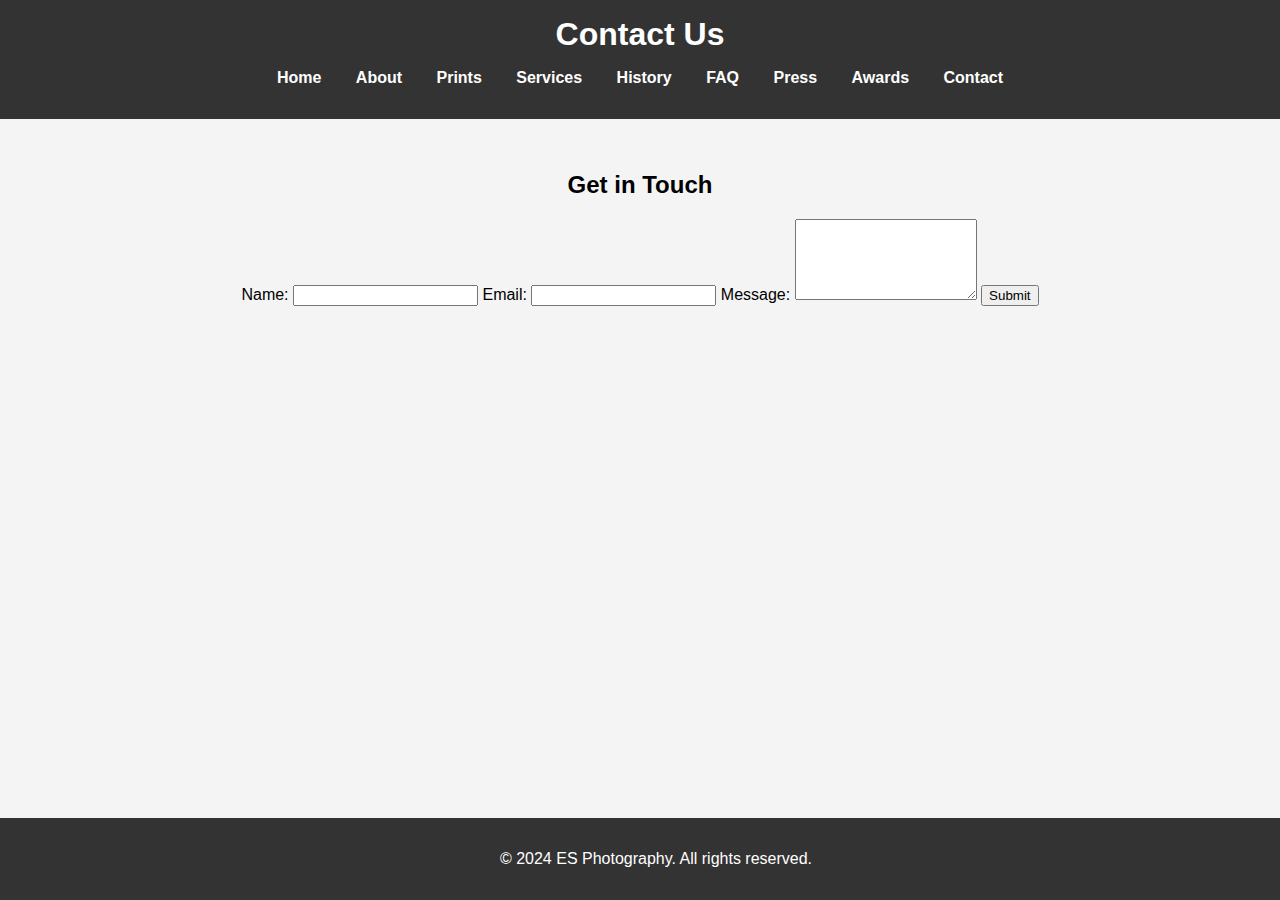
<file: contact.html>
<!DOCTYPE html>
<html lang="en">
<head>
    <meta charset="UTF-8">
    <meta name="viewport" content="width=device-width, initial-scale=1.0">
    <title>Prints - ES Photography</title>
    <link rel="stylesheet" href="../styles.css"> <!-- Link to the main stylesheet -->
</head>
<body>
    <header>
        <h1>Contact Us</h1>
        <!-- Include Navigation -->
        <nav>
            <ul>
                <li><a href="index.html">Home</a></li>
                <li><a href="about.html">About</a></li>
                <li><a href="products.html">Prints</a></li>
                <li><a href="services.html">Services</a></li>
                <li><a href="history.html">History</a></li>
                <li><a href="faq.html">FAQ</a></li>
                <li><a href="press.html">Press</a></li>
                <li><a href="awards.html">Awards</a></li>
                <li><a href="contact.html">Contact</a></li>
            </ul>
        </nav>
    </header>
    <main>
        <section>
            <h2>Get in Touch</h2>
            <form action="thank-you.html" method="post">
                <label for="name">Name:</label>
                <input type="text" id="name" name="name" required>
                
                <label for="email">Email:</label>
                <input type="email" id="email" name="email" required>
                
                <label for="message">Message:</label>
                <textarea id="message" name="message" rows="5" required></textarea>
                
                <button type="submit">Submit</button>
            </form>
        </section>
    </main>
    <!-- Include Footer -->
    <footer>
        <p>&copy; 2024 ES Photography. All rights reserved.</p>
    </footer>
</body>
</html>
</file>
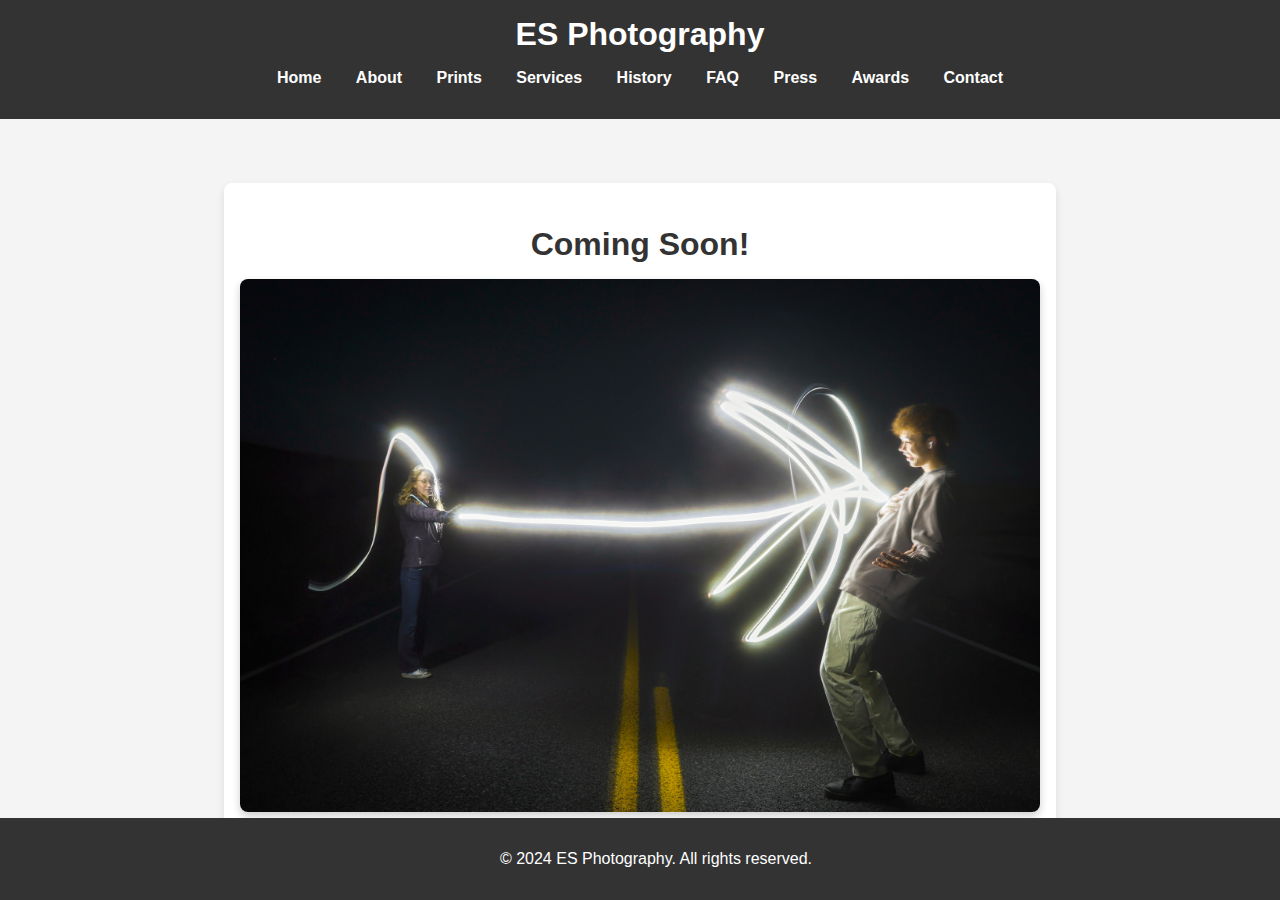
<file: pages/awards.html>
<!DOCTYPE html>
<html lang="en">
<head>
    <meta charset="UTF-8">
    <meta name="viewport" content="width=device-width, initial-scale=1.0">
    <title>Prints - ES Photography</title>
    <link rel="stylesheet" href="../styles.css"> <!-- Link to the main stylesheet -->
</head>

<body>
    <header>
        <h1>ES Photography</h1>
        <nav>
            <ul>
                <li><a href="../index.html">Home</a></li>
                <li><a href="about.html">About</a></li>
                <li><a href="prints.html">Prints</a></li>
                <li><a href="services.html">Services</a></li>
                <li><a href="history.html">History</a></li>
                <li><a href="faq.html">FAQ</a></li>
                <li><a href="press.html">Press</a></li>
                <li><a href="awards.html">Awards</a></li>
                <li><a href="contact.html">Contact</a></li>
            </ul>
        </nav>
    </header>
    <main>
        <section id="coming-soon">
            <h2>Coming Soon!</h2>
            <img src="../images/soon.jpg" alt="A stunning photography showcase">
        </section>
    </main>
    <footer>
        <p>&copy; 2024 ES Photography. All rights reserved.</p>
    </footer>
</body>
</html>
</file>
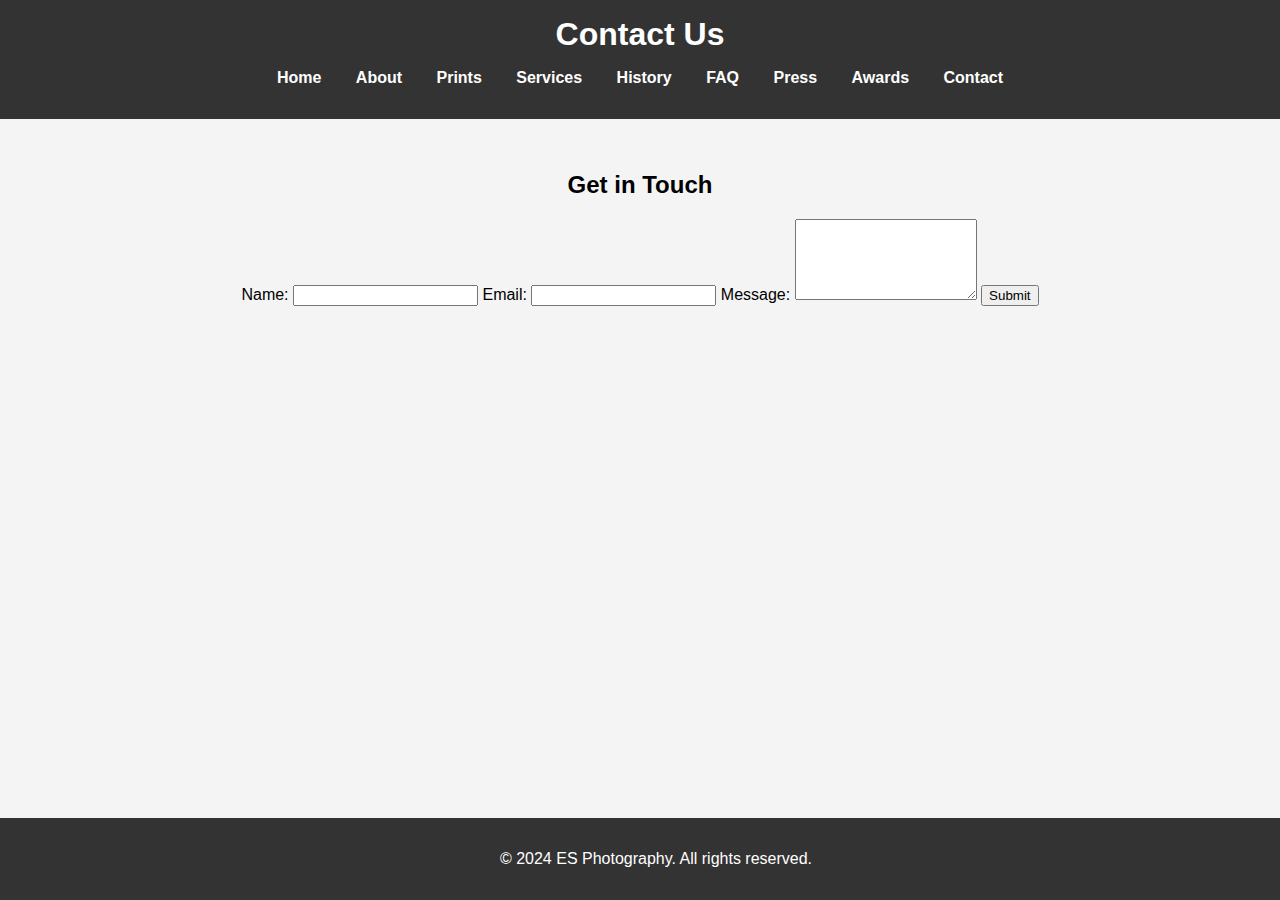
<file: pages/contact.html>
<!DOCTYPE html>
<html lang="en">
<head>
    <meta charset="UTF-8">
    <meta name="viewport" content="width=device-width, initial-scale=1.0">
    <title>Prints - ES Photography</title>
    <link rel="stylesheet" href="../styles.css"> <!-- Link to the main stylesheet -->
</head>
<body>
    <header>
        <h1>Contact Us</h1>
        <!-- Include Navigation -->
        <nav>
            <ul>
                <li><a href="../index.html">Home</a></li>
                <li><a href="about.html">About</a></li>
                <li><a href="prints.html">Prints</a></li>
                <li><a href="services.html">Services</a></li>
                <li><a href="history.html">History</a></li>
                <li><a href="faq.html">FAQ</a></li>
                <li><a href="press.html">Press</a></li>
                <li><a href="awards.html">Awards</a></li>
                <li><a href="contact.html">Contact</a></li>
            </ul>
        </nav>
    </header>
    <main>
        <section>
            <h2>Get in Touch</h2>
            <form action="thank-you.html" method="post">
                <label for="name">Name:</label>
                <input type="text" id="name" name="name" required>
                
                <label for="email">Email:</label>
                <input type="email" id="email" name="email" required>
                
                <label for="message">Message:</label>
                <textarea id="message" name="message" rows="5" required></textarea>
                
                <button type="submit">Submit</button>
            </form>
        </section>
    </main>
    <!-- Include Footer -->
    <footer>
        <p>&copy; 2024 ES Photography. All rights reserved.</p>
    </footer>
</body>
</html>
</file>
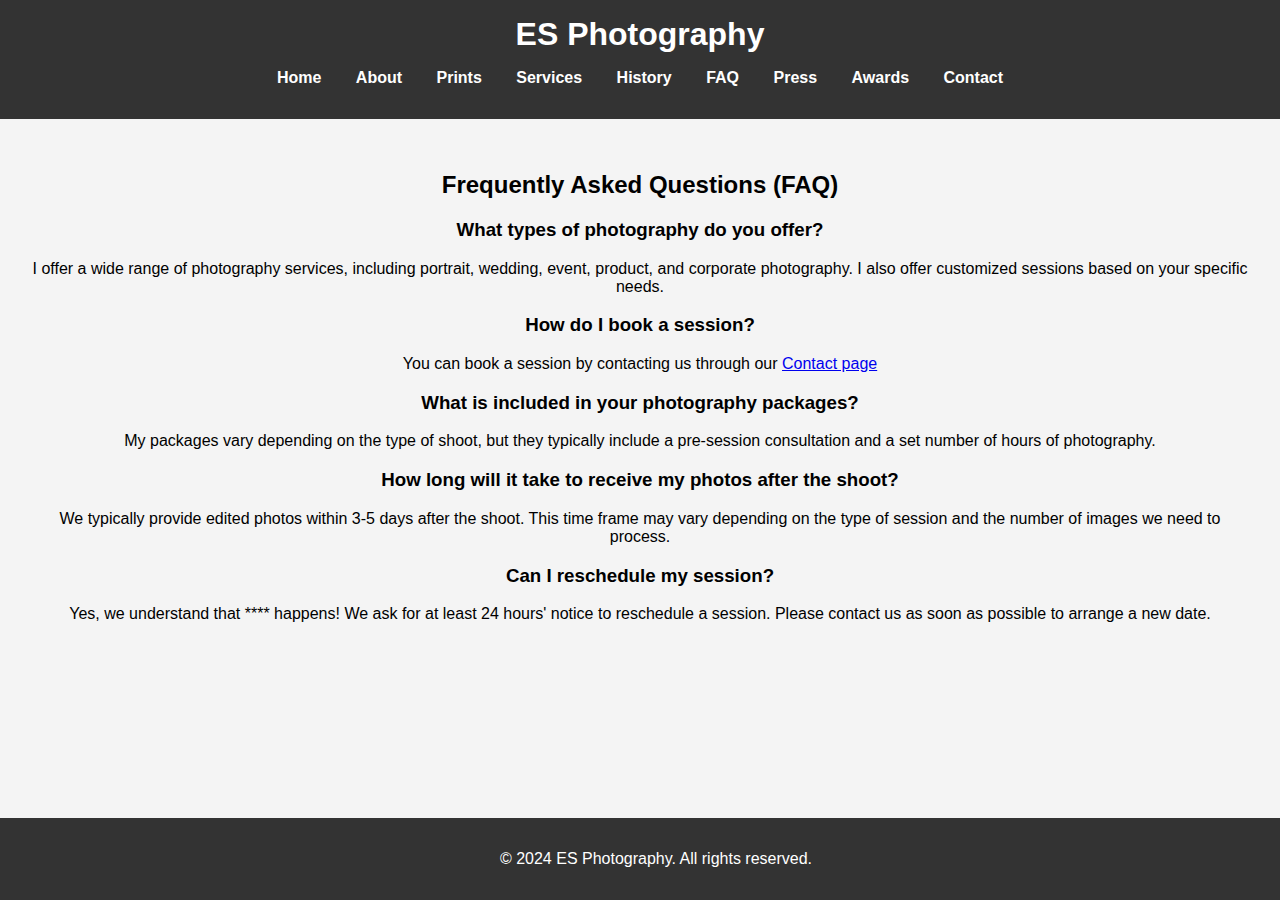
<file: pages/faq.html>
<!DOCTYPE html>
<html lang="en">
<head>
    <meta charset="UTF-8">
    <meta name="viewport" content="width=device-width, initial-scale=1.0">
    <title>Prints - ES Photography</title>
    <link rel="stylesheet" href="../styles.css"> <!-- Link to the main stylesheet -->
</head>

<body>
    <header>
        <h1>ES Photography</h1>
        <nav>
            <ul>
                <li><a href="../index.html">Home</a></li>
                <li><a href="about.html">About</a></li>
                <li><a href="prints.html">Prints</a></li>
                <li><a href="services.html">Services</a></li>
                <li><a href="history.html">History</a></li>
                <li><a href="faq.html">FAQ</a></li>
                <li><a href="press.html">Press</a></li>
                <li><a href="awards.html">Awards</a></li>
                <li><a href="contact.html">Contact</a></li>
            </ul>
        </nav>
    </header>

    <main>
        <h2>Frequently Asked Questions (FAQ)</h2>

        <section id="faq-section">
            <div class="faq-item">
                <h3>What types of photography do you offer?</h3>
                <p>I offer a wide range of photography services, including portrait, wedding, event, product, and corporate photography. I also offer customized sessions based on your specific needs.</p>
            </div>

            <div class="faq-item">
                <h3>How do I book a session?</h3>
                <p>You can book a session by contacting us through our <a href="contact.html">Contact page</a></p>
            </div>

            <div class="faq-item">
                <h3>What is included in your photography packages?</h3>
                <p>My packages vary depending on the type of shoot, but they typically include a pre-session consultation and a set number of hours of photography.</p>
            </div>

            <div class="faq-item">
                <h3>How long will it take to receive my photos after the shoot?</h3>
                <p>We typically provide edited photos within 3-5 days after the shoot. This time frame may vary depending on the type of session and the number of images we need to process.</p>
            </div>

            <div class="faq-item">
                <h3>Can I reschedule my session?</h3>
                <p>Yes, we understand that **** happens! We ask for at least 24 hours' notice to reschedule a session. Please contact us as soon as possible to arrange a new date.</p>
            </div>

        </section>
    </main>

    <footer>
        <p>&copy; 2024 ES Photography. All rights reserved.</p>
    </footer>
</body>

</html>
</file>
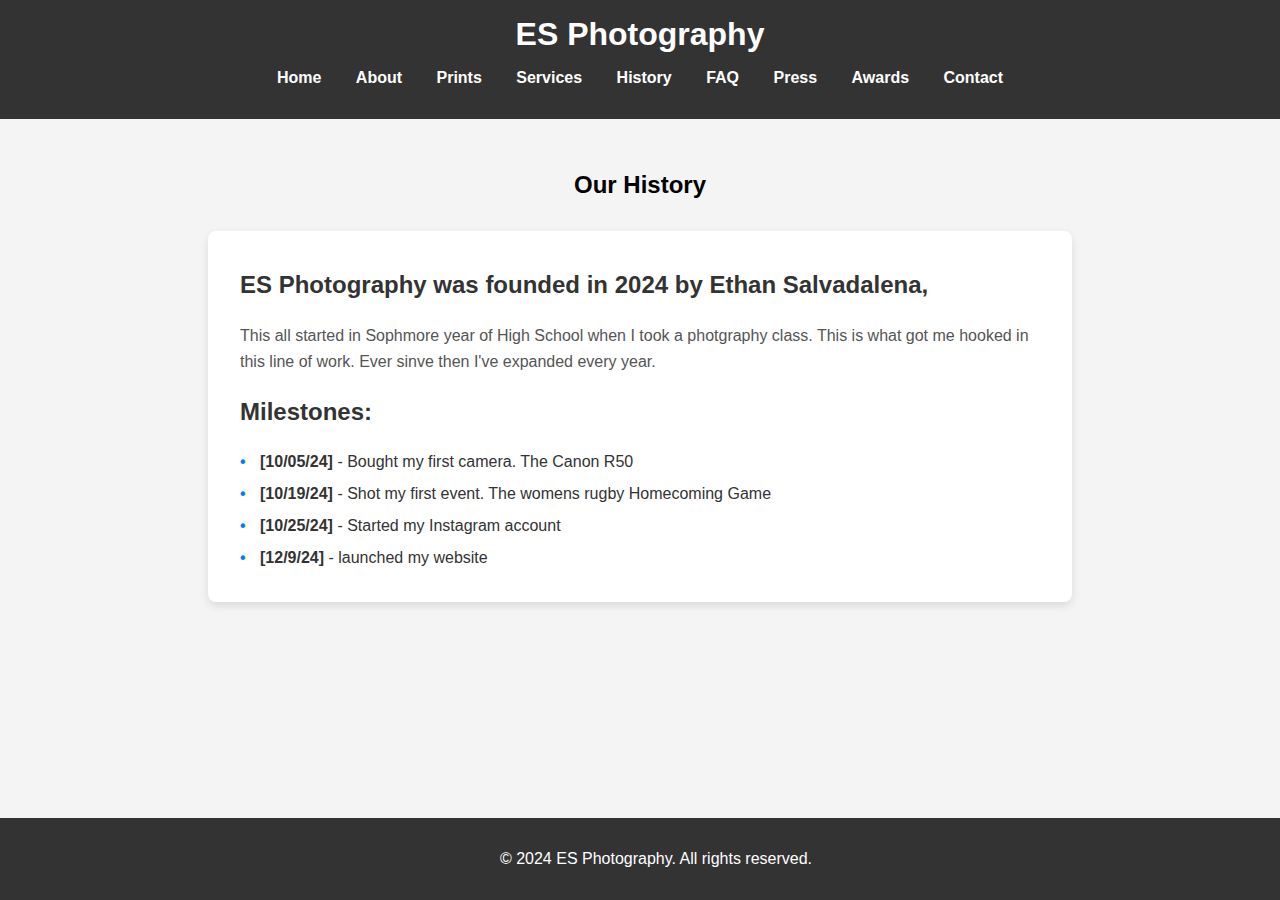
<file: pages/history.html>
<!DOCTYPE html>
<html lang="en">
<head>
    <meta charset="UTF-8">
    <meta name="viewport" content="width=device-width, initial-scale=1.0">
    <title>Prints - ES Photography</title>
    <link rel="stylesheet" href="../styles.css"> <!-- Link to the main stylesheet -->
</head>

<body>
    <header>
        <h1>ES Photography</h1>
        <nav>
            <ul>
                <li><a href="../index.html">Home</a></li>
                <li><a href="about.html">About</a></li>
                <li><a href="prints.html">Prints</a></li>
                <li><a href="services.html">Services</a></li>
                <li><a href="history.html">History</a></li>
                <li><a href="faq.html">FAQ</a></li>
                <li><a href="press.html">Press</a></li>
                <li><a href="awards.html">Awards</a></li>
                <li><a href="contact.html">Contact</a></li>
            </ul>
        </nav>
    </header>

    <main>
        <h2>Our History</h2>
        <section id="history-content">
            <h3>ES Photography was founded in 2024 by Ethan Salvadalena, </h3>
            
            <p>This all started in Sophmore year of High School when I took a photgraphy class. This is what got me hooked in this line of work. Ever sinve then I've expanded every year.</p>
            
            <h3>Milestones:</h3>
            <ul>
            <li><strong>[10/05/24]</strong> - Bought my first camera. The Canon R50</li>
            <li><strong>[10/19/24]</strong> - Shot my first event. The womens rugby Homecoming Game</li>
            <li><strong>[10/25/24]</strong> - Started my Instagram account</li>
            <li><strong>[12/9/24]</strong> - launched my website</li>
            </ul>
        </section>
    </main>

    <footer>
        <p>&copy; 2024 ES Photography. All rights reserved.</p>
    </footer>
</body>

</html>
</file>
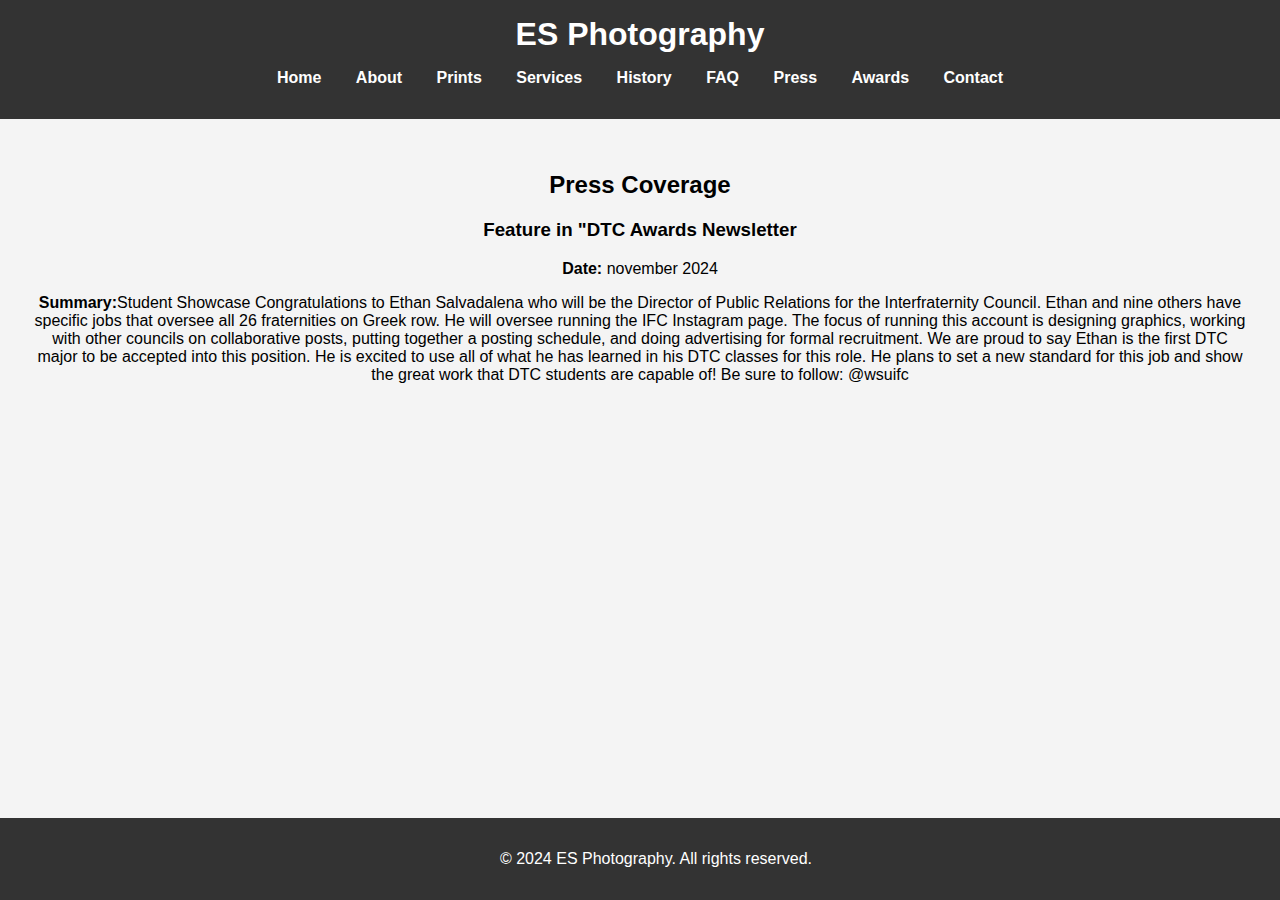
<file: pages/press.html>
<!DOCTYPE html>
<html lang="en">
<head>
    <meta charset="UTF-8">
    <meta name="viewport" content="width=device-width, initial-scale=1.0">
    <title>Prints - ES Photography</title>
    <link rel="stylesheet" href="../styles.css"> <!-- Link to the main stylesheet -->
</head>

<body>
    <header>
        <h1>ES Photography</h1>
        <nav>
            <ul>
                <li><a href="../index.html">Home</a></li>
                <li><a href="about.html">About</a></li>
                <li><a href="prints.html">Prints</a></li>
                <li><a href="services.html">Services</a></li>
                <li><a href="history.html">History</a></li>
                <li><a href="faq.html">FAQ</a></li>
                <li><a href="press.html">Press</a></li>
                <li><a href="awards.html">Awards</a></li>
                <li><a href="contact.html">Contact</a></li>
            </ul>
        </nav>
    </header>

    <main>
        <h2>Press Coverage</h2>

        <section id="press-section">
            <div class="press-item">
                <h3>Feature in "DTC Awards Newsletter</h3>
                <p><strong>Date:</strong> november 2024</p>
                <p><strong>Summary:</strong>Student Showcase

                    Congratulations to Ethan Salvadalena who will be the Director of Public Relations for the Interfraternity Council. Ethan and nine others have specific jobs that oversee all 26 fraternities on Greek row. He will oversee running the IFC Instagram page. The focus of running this account is designing graphics, working with other councils on collaborative posts, putting together a posting schedule, and doing advertising for formal recruitment.
                    
                    We are proud to say Ethan is the first DTC major to be accepted into this position. He is excited to use all of what he has learned in his DTC classes for this role. He plans to set a new standard for this job and show the great work that DTC students are capable of!
                    
                    Be sure to follow: @wsuifc</p>
            </div>

        </section>
    </main>

    <footer>
        <p>&copy; 2024 ES Photography. All rights reserved.</p>
    </footer>
</body>

</html>
</file>
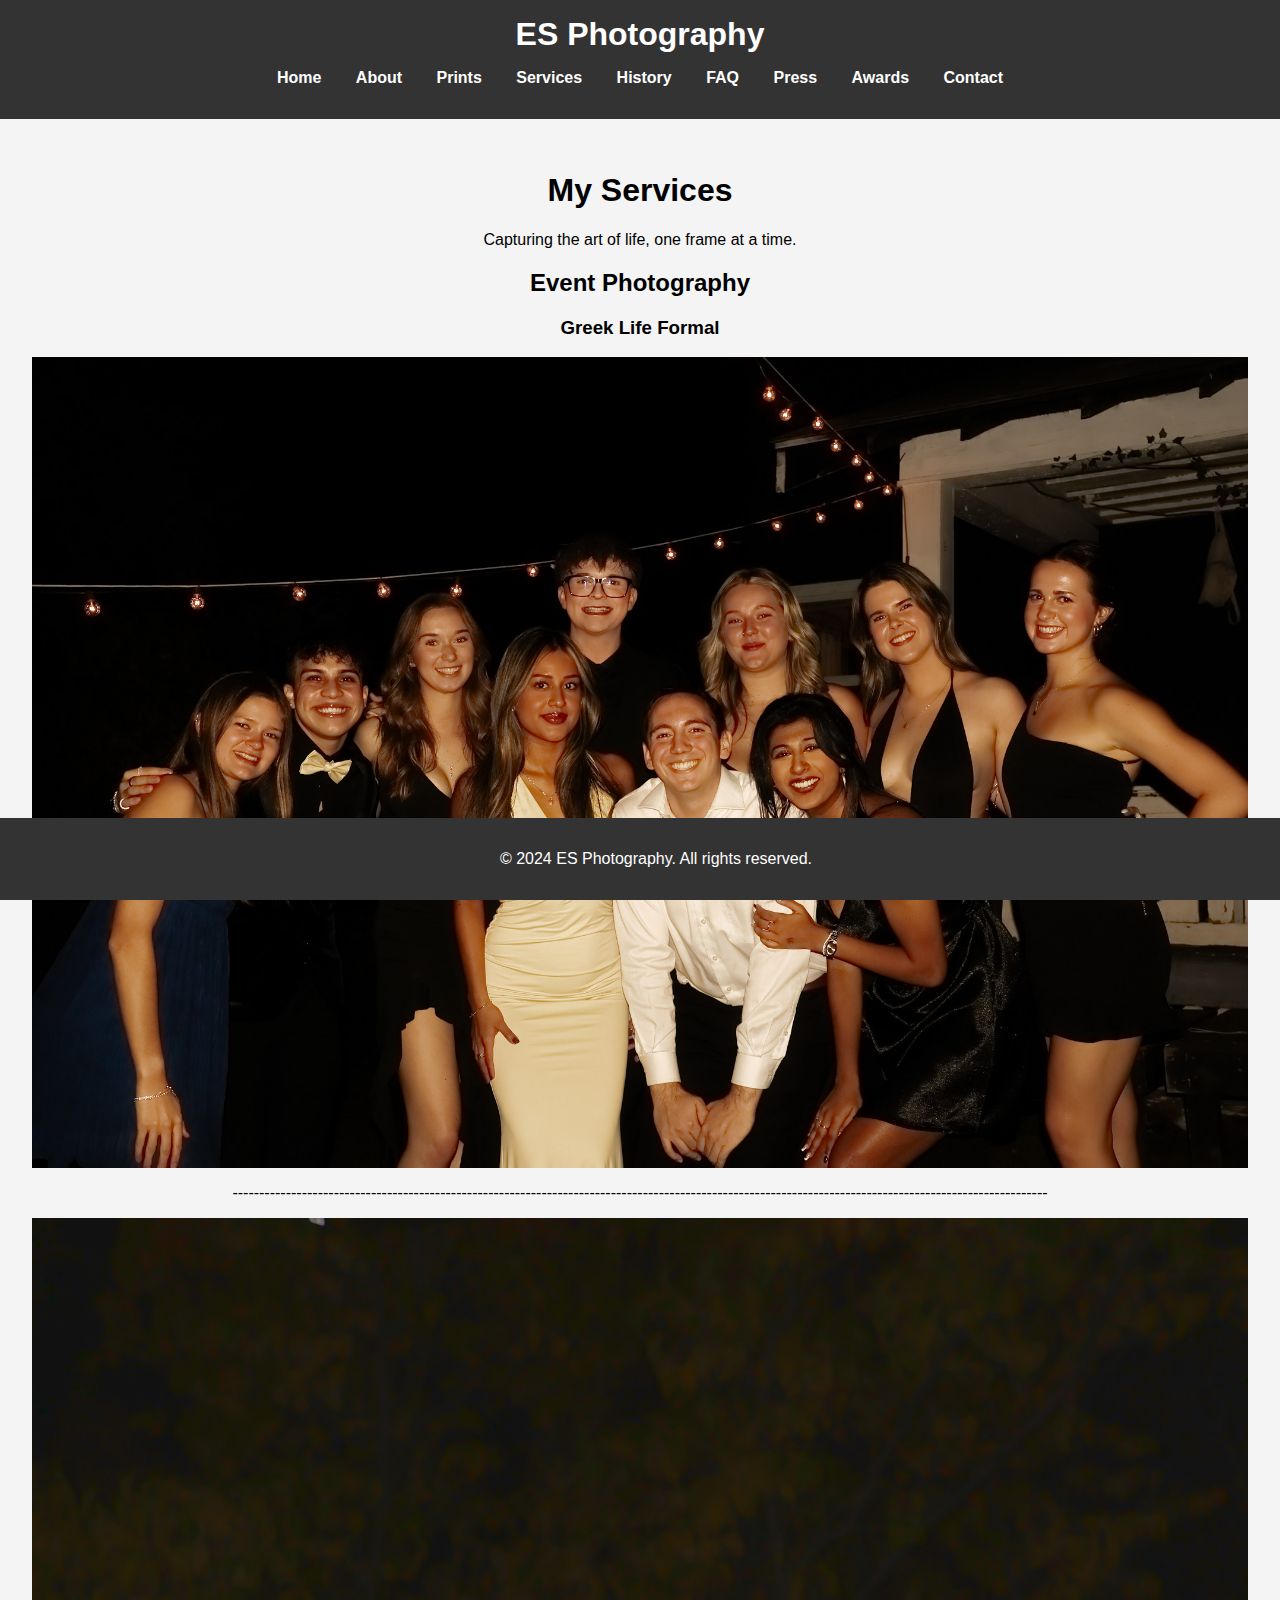
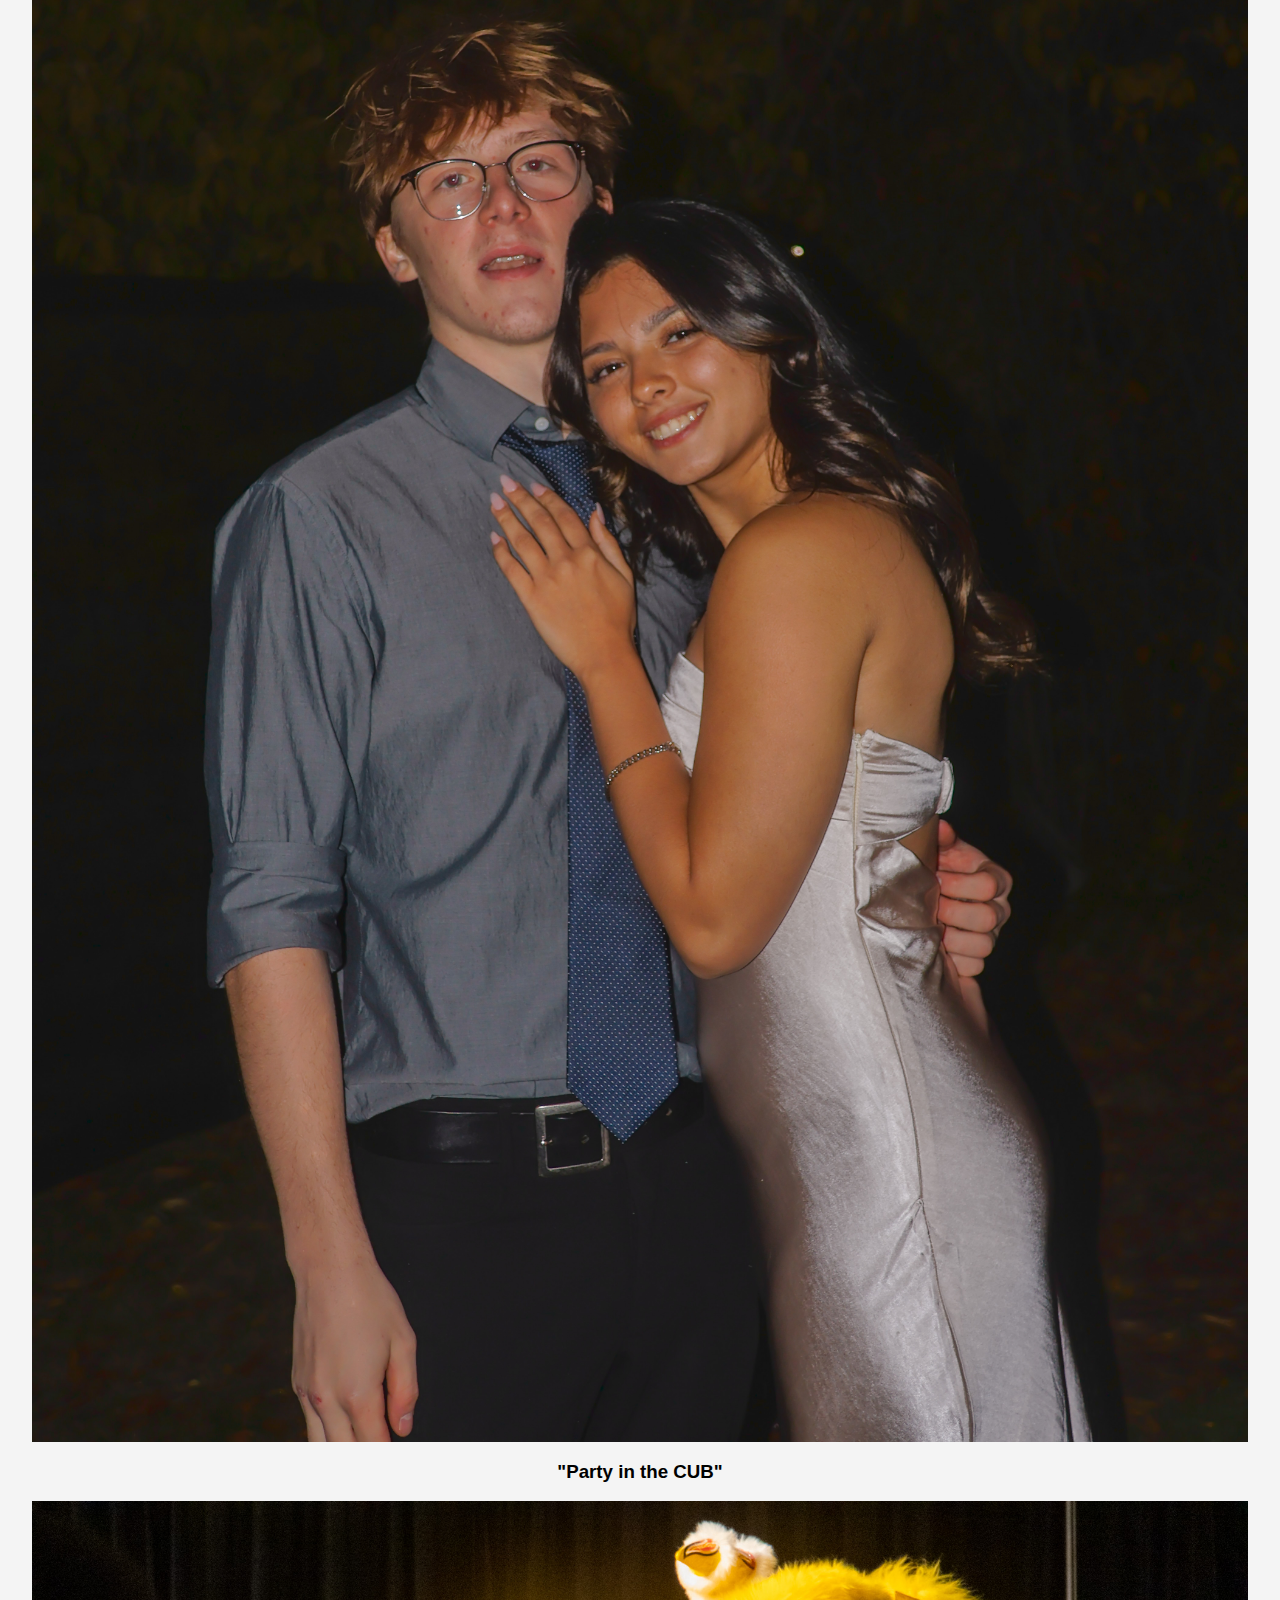
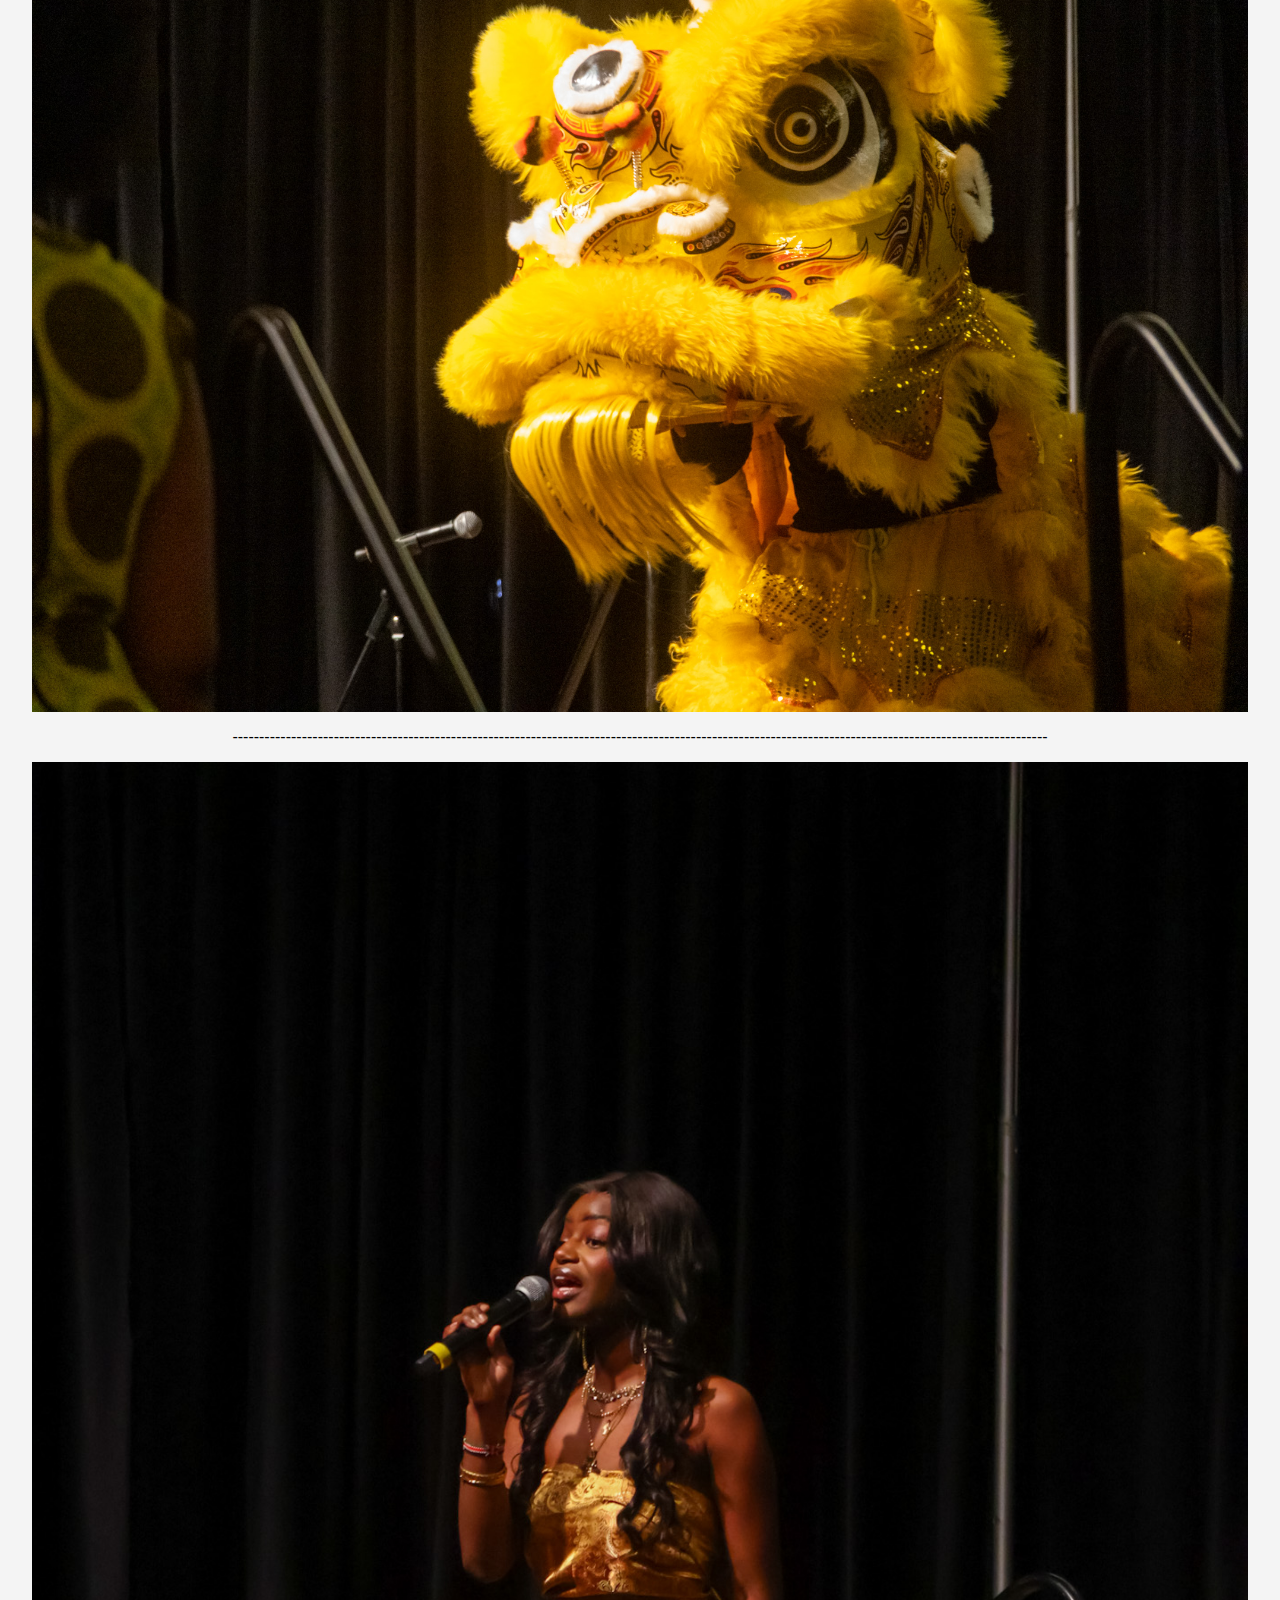
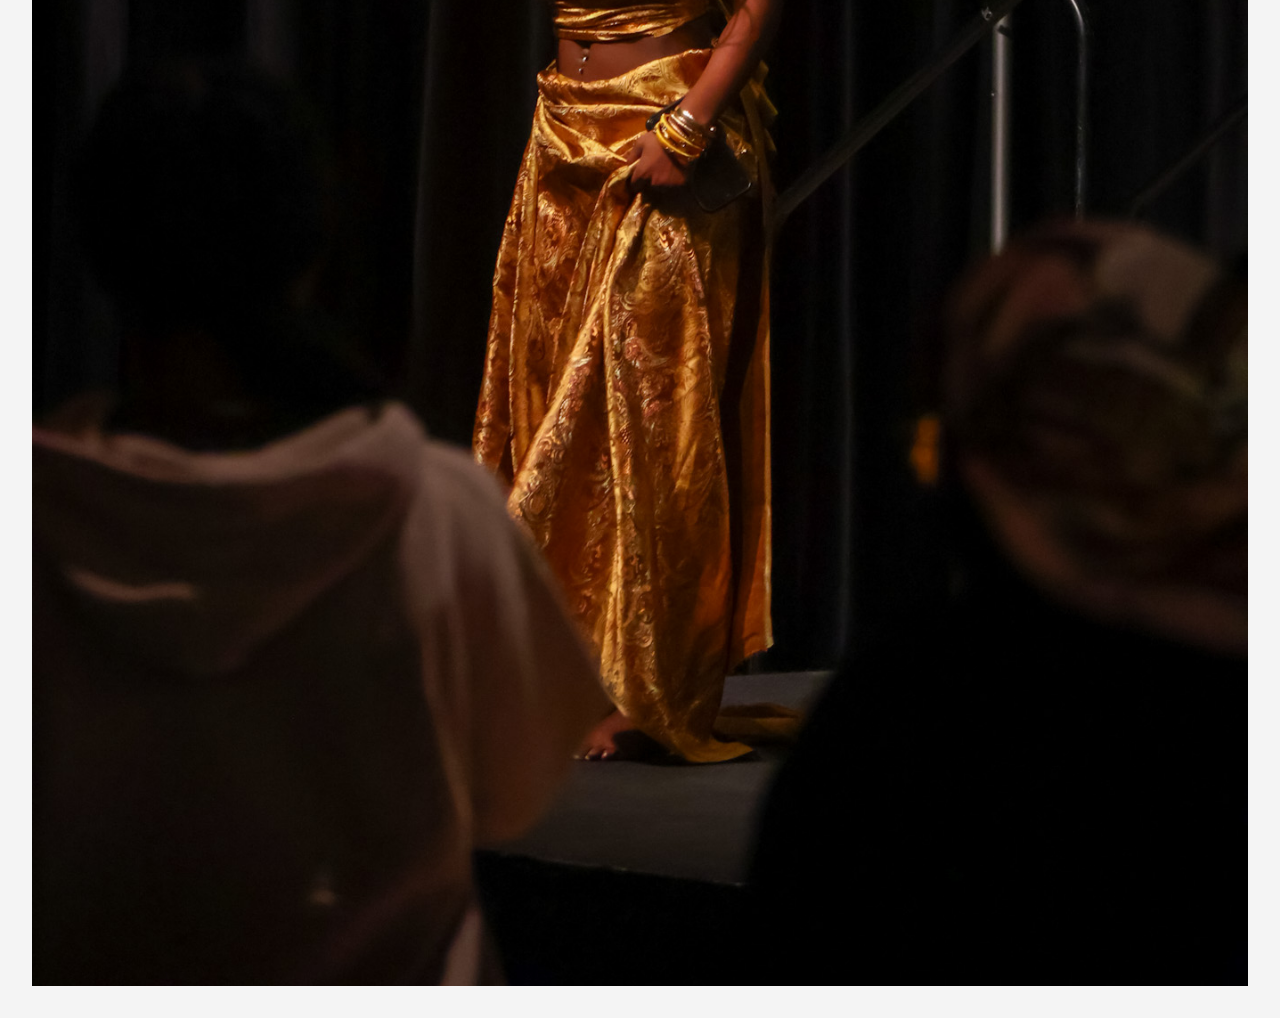
<file: pages/services.html>
<!DOCTYPE html>
<html lang="en">
<head>
    <meta charset="UTF-8">
    <meta name="viewport" content="width=device-width, initial-scale=1.0">
    <title>Prints - ES Photography</title>
    <link rel="stylesheet" href="../styles.css"> <!-- Link to the main stylesheet -->
</head>
<body>
    <header>
        <h1>ES Photography</h1>
        <nav>
            <ul>
                <li><a href="../index.html">Home</a></li>
                <li><a href="about.html">About</a></li>
                <li><a href="prints.html">Prints</a></li>
                <li><a href="services.html">Services</a></li>
                <li><a href="history.html">History</a></li>
                <li><a href="faq.html">FAQ</a></li>
                <li><a href="press.html">Press</a></li>
                <li><a href="awards.html">Awards</a></li>
                <li><a href="contact.html">Contact</a></li>
            </ul>
        </nav>
    </header>
    <main>
        <h1>My Services</h1>
        <p>Capturing the art of life, one frame at a time.</p>
        <h2>Event Photography</h2>
        <h3>Greek Life Formal</h3>
        <img src="../images/event1.jpg" alt="A stunning photography showcase">
        <p>---------------------------------------------------------------------------------------------------------------------------------------------------------</p>
        <img src="../images/event2.jpg" alt="A stunning photography showcase">
        <h3>"Party in the CUB"</h3>
        <img src="../images/event3.jpg" alt="A stunning photography showcase">
        <p>---------------------------------------------------------------------------------------------------------------------------------------------------------</p>
        <img src="../images/event4.JPG" alt="A stunning photography showcase">
    </main>
    <footer>
        <p>&copy; 2024 ES Photography. All rights reserved.</p>
    </footer>
</body>
</html>
</file>
<file: styles.css>
/* General Styles */
body {
    font-family: Arial, sans-serif;
    margin: 0;
    padding: 0;
    background-color: #f4f4f4;
}

header {
    background-color: #333;
    color: white;
    padding: 1rem;
    text-align: center;
}

header h1 {
    margin: 0;
}

nav ul {
    list-style-type: none;
    padding: 0;
    text-align: center;
}

nav ul li {
    display: inline;
    margin: 0 15px;
}

nav ul li a {
    color: white;
    text-decoration: none;
    font-weight: bold;
}

/* Main Content Area */
main {
    padding: 2rem;
    text-align: center;
}

/* History Section Styling */
#history-content {
    margin: 2rem auto;
    padding: 1rem 2rem;
    max-width: 800px;
    background-color: white;
    border-radius: 8px;
    box-shadow: 0 4px 8px rgba(0, 0, 0, 0.1);
    text-align: left;
}

#history-content h3 {
    font-size: 1.5rem;
    color: #333;
    margin-top: 1.5rem;
}

#history-content p {
    font-size: 1rem;
    line-height: 1.6;
    margin: 1rem 0;
    color: #555;
}

#history-content ul {
    padding: 0;
    margin: 1rem 0;
    list-style-type: none;
}

#history-content ul li {
    font-size: 1rem;
    line-height: 1.5;
    margin-bottom: 0.5rem;
    padding-left: 20px;
    position: relative;
    color: #333;
}

#history-content ul li::before {
    content: "•";
    color: #007BFF;
    font-weight: bold;
    position: absolute;
    left: 0;
}

/* Footer Styles */
footer {
    background-color: #333;
    color: white;
    text-align: center;
    padding: 1rem;
    position: fixed;
    width: 100%;
    bottom: 0;
}

/* Image Styling */
img {
    max-width: 100%;
    height: auto;
    display: block;
    margin: 0 auto;
}

/* Coming Soon Section Styling */
#coming-soon {
    text-align: center;
    margin: 2rem auto;
    padding: 1rem;
    max-width: 800px;
    background-color: white;
    border-radius: 8px;
    box-shadow: 0 4px 8px rgba(0, 0, 0, 0.1);
}

#coming-soon h2 {
    font-size: 2rem;
    color: #333;
    margin-bottom: 1rem;
}

#coming-soon img {
    max-width: 100%;
    height: auto;
    border-radius: 8px;
    box-shadow: 0 4px 8px rgba(0, 0, 0, 0.2);
}
</file>
